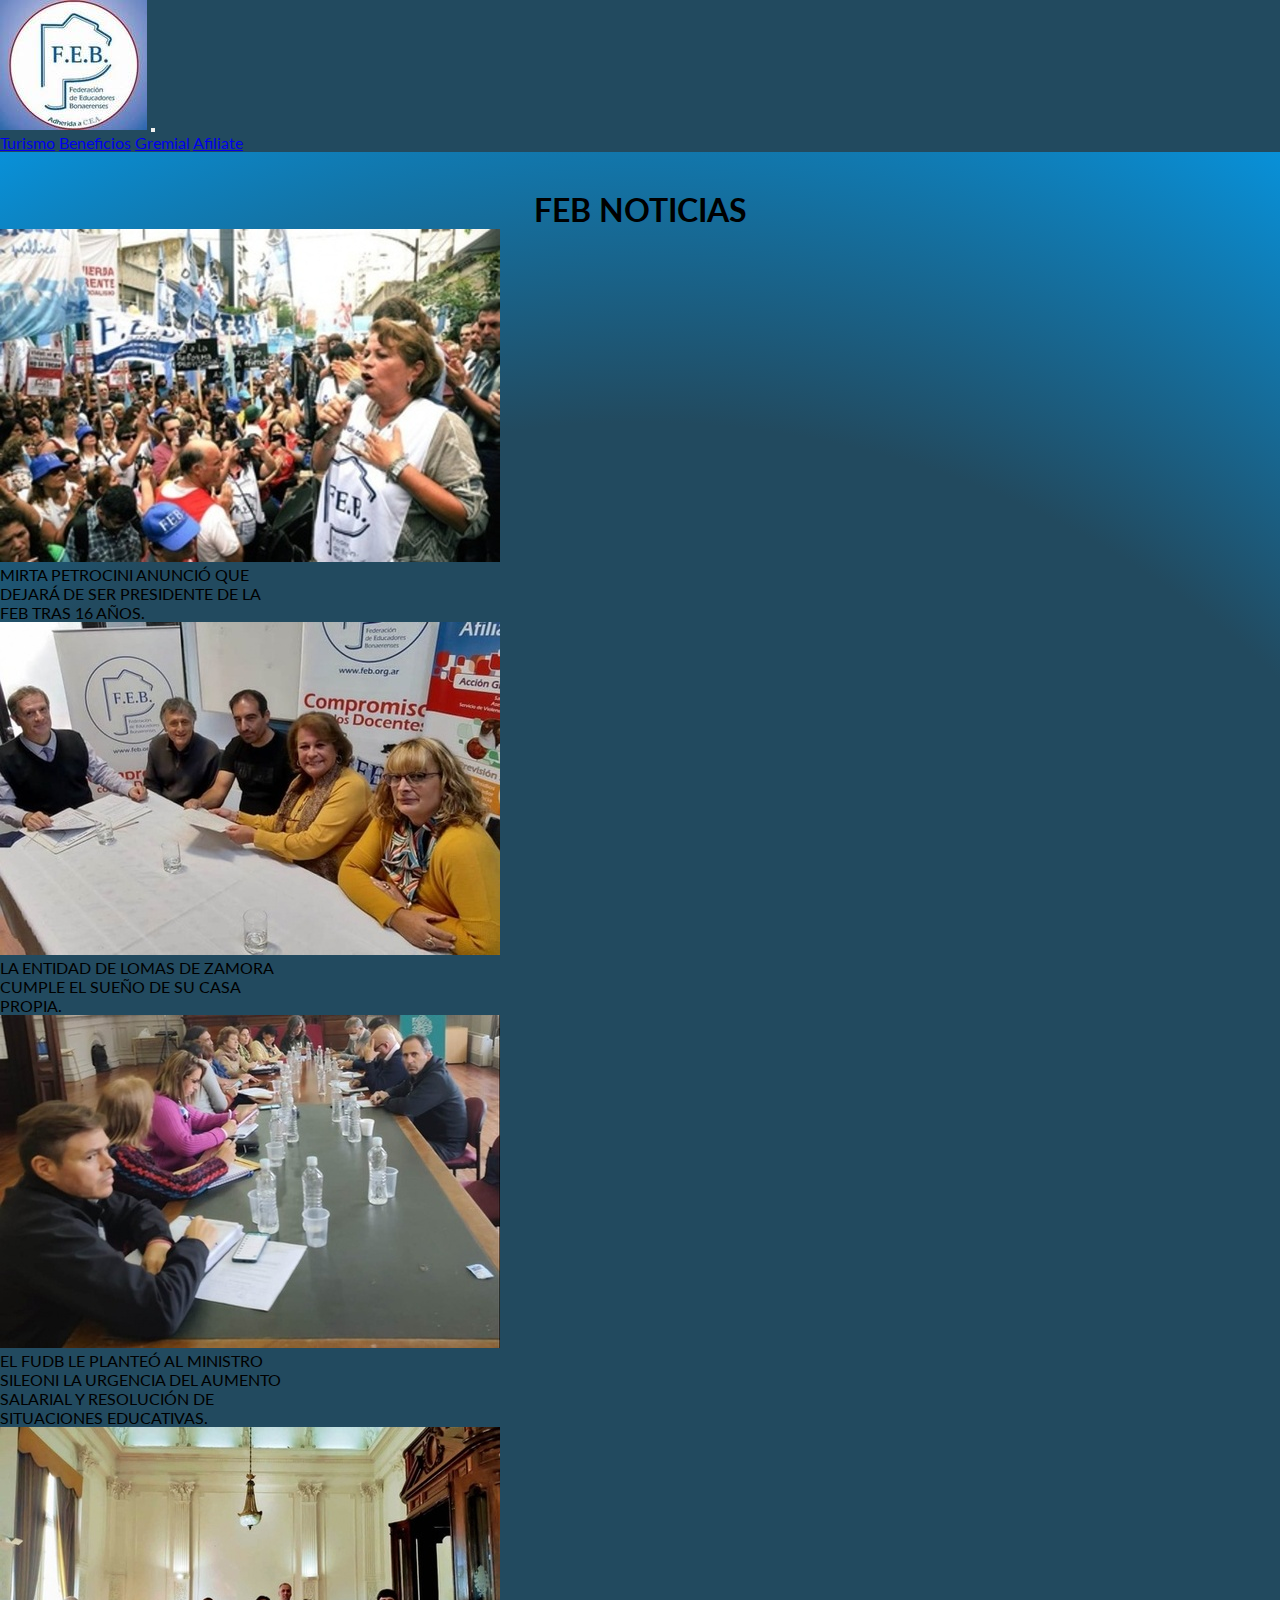
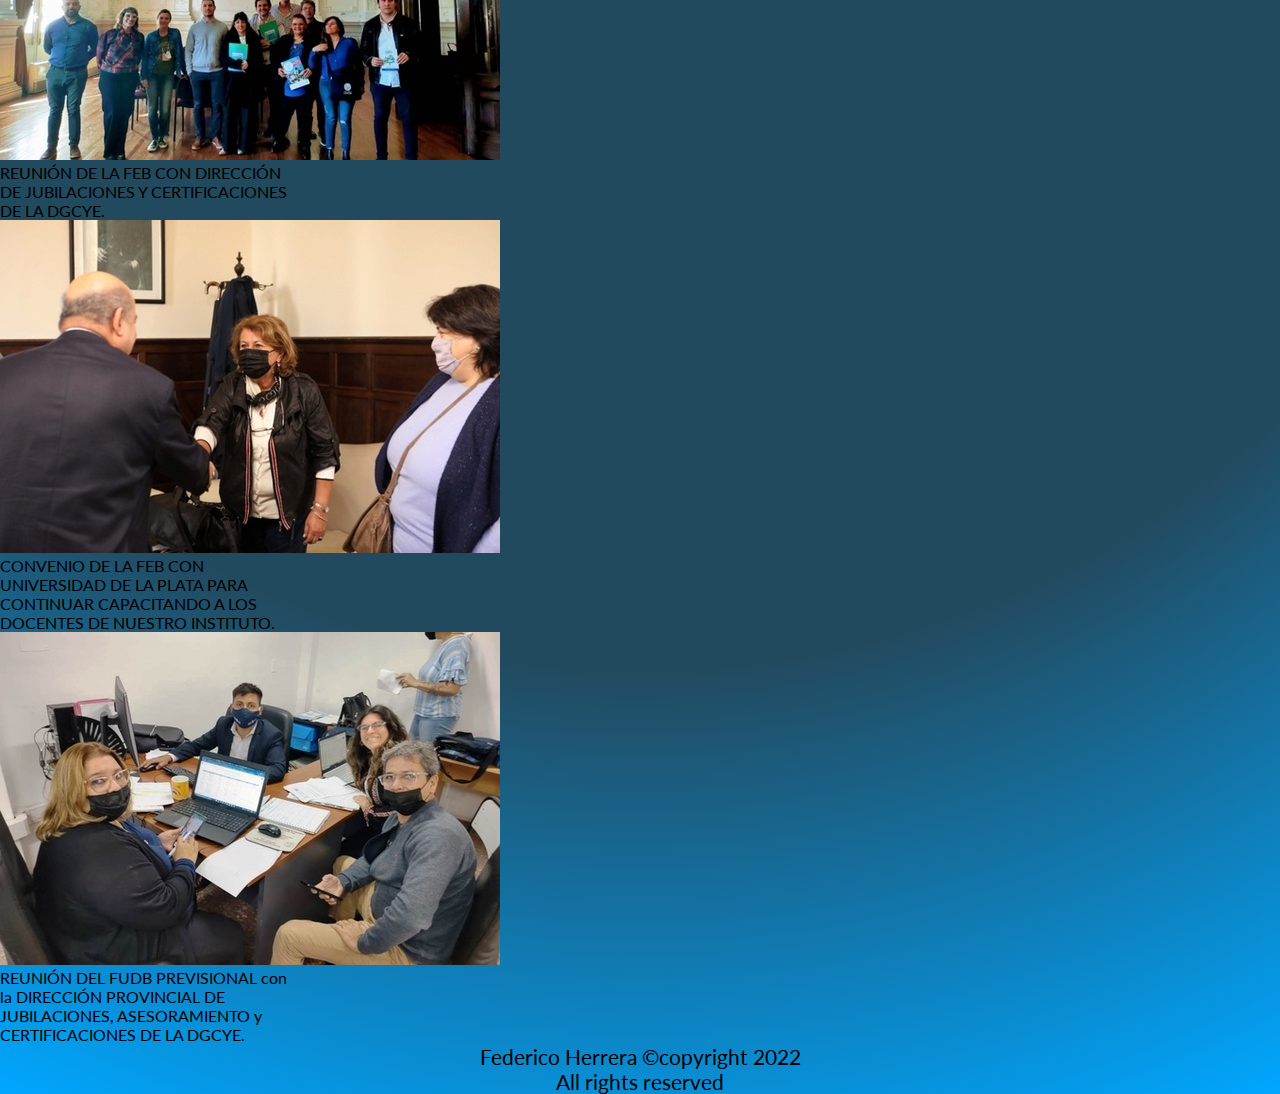
<file: index.html>
<!DOCTYPE html>
<html lang="es">
  <head>
    <meta charset="UTF-8"/>
    <meta http-equiv="X-UA-Compatible" content="IE=edge" />
    <meta name="viewport" content="width=device-width, initial-scale=1.0" />
    <meta name="keywords" content=" Feb, Gremio, docente, Gremio Docente, Maestros, Alumnos, Politica">
    <meta name="description" content="Esta es la pagina principal de FEB Las Flores. Gremio docente dirigido por Mirta Petroccini">
    <title>FEB Las Flores</title>
    <link rel="preconnect" href="https://fonts.googleapis.com" />
    <link rel="preconnect" href="https://fonts.gstatic.com" crossorigin />
    <link
      href="https://fonts.googleapis.com/css2?family=Lato&display=swap"
      rel="stylesheet"/>
    <link
      href="https://cdn.jsdelivr.net/npm/bootstrap@5.2.0-beta1/dist/css/bootstrap.min.css"
      rel="stylesheet"
      integrity="sha384-0evHe/X+R7YkIZDRvuzKMRqM+OrBnVFBL6DOitfPri4tjfHxaWutUpFmBp4vmVor"
      crossorigin="anonymous"/>
    <link rel="stylesheet" href="./css/styles.css" type="text/css" />
    <link rel="stylesheet" href="./css/media.css" type="text/css" />
  </head>
  <body id="bodyIndex">
    <header id="headerIndex">
      <nav class="navbar navbar-expand-lg bg-light">
        <div class="container-fluid navbarColor">
          <a class="navbar-brand" href="./index.html"><img src="./images/logo_feb.jpg" alt=""/></a>
          <button
            class="navbar-toggler"
            type="button"
            data-bs-toggle="collapse"
            data-bs-target="#navbarNavAltMarkup"
            aria-controls="navbarNavAltMarkup"
            aria-expanded="false"
            aria-label="Toggle navigation">
            <span class="navbar-toggler-icon"></span>
          </button>
          <div
            class="collapse navbar-collapse justify-content-end"
            id="navbarNavAltMarkup">
            <div class="navbar-nav">
              <a
                class="nav-link fs-4 wow animate__flip"
                href="./pages/turismo.html">Turismo</a>
              <a class="nav-link fs-4 wow animate__flip" href="./pages/beneficios.html">Beneficios</a>
              <a class="nav-link fs-4 wow animate__flip" href="./pages/gremial.html">Gremial</a>
              <a class="nav-link fs-4 wow animate__flip" href="./pages/afiliate.html">Afiliate</a>
            </div>
          </div>
        </div>
      </nav>
    </header>
    <main class="mainIndex">
      <h1 class="tituloIndex">FEB NOTICIAS</h1>
      <section class="row justify-content-around m-3 mt-5 mb-4">
        <div class="card" style="width: 18rem">
          <a
            href="https://feb.org.ar/nota/2306/mirta-petrocini-anuncio-que-dejara-de-ser-presidente-de-la-feb-tras-16-anos/"><img
              src="./images/noticia1.jpg"
              class="card-img-top"
              alt="Noticia Feb 1"/></a>
          <div class="card-body">
            <p class="card-text text-center">
              MIRTA PETROCINI ANUNCIÓ QUE DEJARÁ DE SER PRESIDENTE DE LA FEB
              TRAS 16 AÑOS.
            </p>
          </div>
        </div>
        <div class="card" style="width: 18rem">
          <a
            href="https://feb.org.ar/nota/2304/la-entidad-de-lomas-de-zamora-cumple-el-sueno-de-su-casa-propia/"><img
              src="./images/noticia2.jpeg"
              class="card-img-top"
              alt="Noticia Feb 2"/></a>
          <div class="card-body">
            <p class="card-text text-center">
              LA ENTIDAD DE LOMAS DE ZAMORA CUMPLE EL SUEÑO DE SU CASA PROPIA.
            </p>
          </div>
        </div>
        <div class="card" style="width: 18rem">
          <a
            href="https://feb.org.ar/nota/2303/el-fudb-le-planteo-al-ministro-sileoni-la-urgencia-del-aumento-salarial-y-resolucion-de-situaciones-educativas/"><img
              src="./images/noticia3.jpeg"
              class="card-img-top"
              alt="Noticia Feb 3"/></a>
          <div class="card-body">
            <p class="card-text text-center">
              EL FUDB LE PLANTEÓ AL MINISTRO SILEONI LA URGENCIA DEL AUMENTO
              SALARIAL Y RESOLUCIÓN DE SITUACIONES EDUCATIVAS.
            </p>
          </div>
        </div>
      </section>
      <section class="row justify-content-around m-3">
        <div class="card" style="width: 18rem">
          <a
            href="https://feb.org.ar/nota/2301/reunion-del-fudb-previsional-con-la-direccion-provincial-de-jubilaciones--asesoramiento-y-certificaciones-de-la-dgcye/">
            <img
              src="./images/noticia4.jpg"
              class="card-img-top"
              alt="Noticia Feb 4"/></a>
          <div class="card-body">
            <p class="card-text text-center">
              REUNIÓN DE LA FEB CON DIRECCIÓN DE JUBILACIONES Y CERTIFICACIONES
              DE LA DGCYE.
            </p>
          </div>
        </div>
        <div class="card" style="width: 18rem">
          <a
            href="https://feb.org.ar/nota/2300/convenio-de-la-feb-con-universidad-de-la-plata-para-continuar-capacitando-a-los-docentes-de-nuestro-instituto/"><img
              src="./images/noticia5.jpeg"
              class="card-img-top"
              alt="Noticia Feb 5"/></a>
          <div class="card-body">
            <p class="card-text text-center">
              CONVENIO DE LA FEB CON UNIVERSIDAD DE LA PLATA PARA CONTINUAR
              CAPACITANDO A LOS DOCENTES DE NUESTRO INSTITUTO.
            </p>
          </div>
        </div>
        <div class="card" style="width: 18rem">
          <a
            href="https://feb.org.ar/nota/2298/reunion-de-la-feb-con-direccion-de-jubilaciones-y-certificaciones-de-la-dgcye/"><img
              src="./images/noticia6.jpeg"
              class="card-img-top"
              alt="Noticia Feb 6"/></a>
          <div class="card-body">
            <p class="card-text text-center">
              REUNIÓN DEL FUDB PREVISIONAL con la DIRECCIÓN PROVINCIAL DE
              JUBILACIONES, ASESORAMIENTO y CERTIFICACIONES DE LA DGCYE.
            </p>
          </div>
        </div>
      </section>
    </main>
    <footer class="footerIndex">
      <p class="p__footer">
        Federico Herrera ©copyright 2022 <br />
        All rights reserved
      </p>
    </footer>
    <!-- JavaScript Boostrap -->
    <script
      src="https://cdn.jsdelivr.net/npm/bootstrap@5.2.0-beta1/dist/js/bootstrap.bundle.min.js"
      integrity="sha384-pprn3073KE6tl6bjs2QrFaJGz5/SUsLqktiwsUTF55Jfv3qYSDhgCecCxMW52nD2"
      crossorigin="anonymous"></script>
  </body>
</html>
</file>
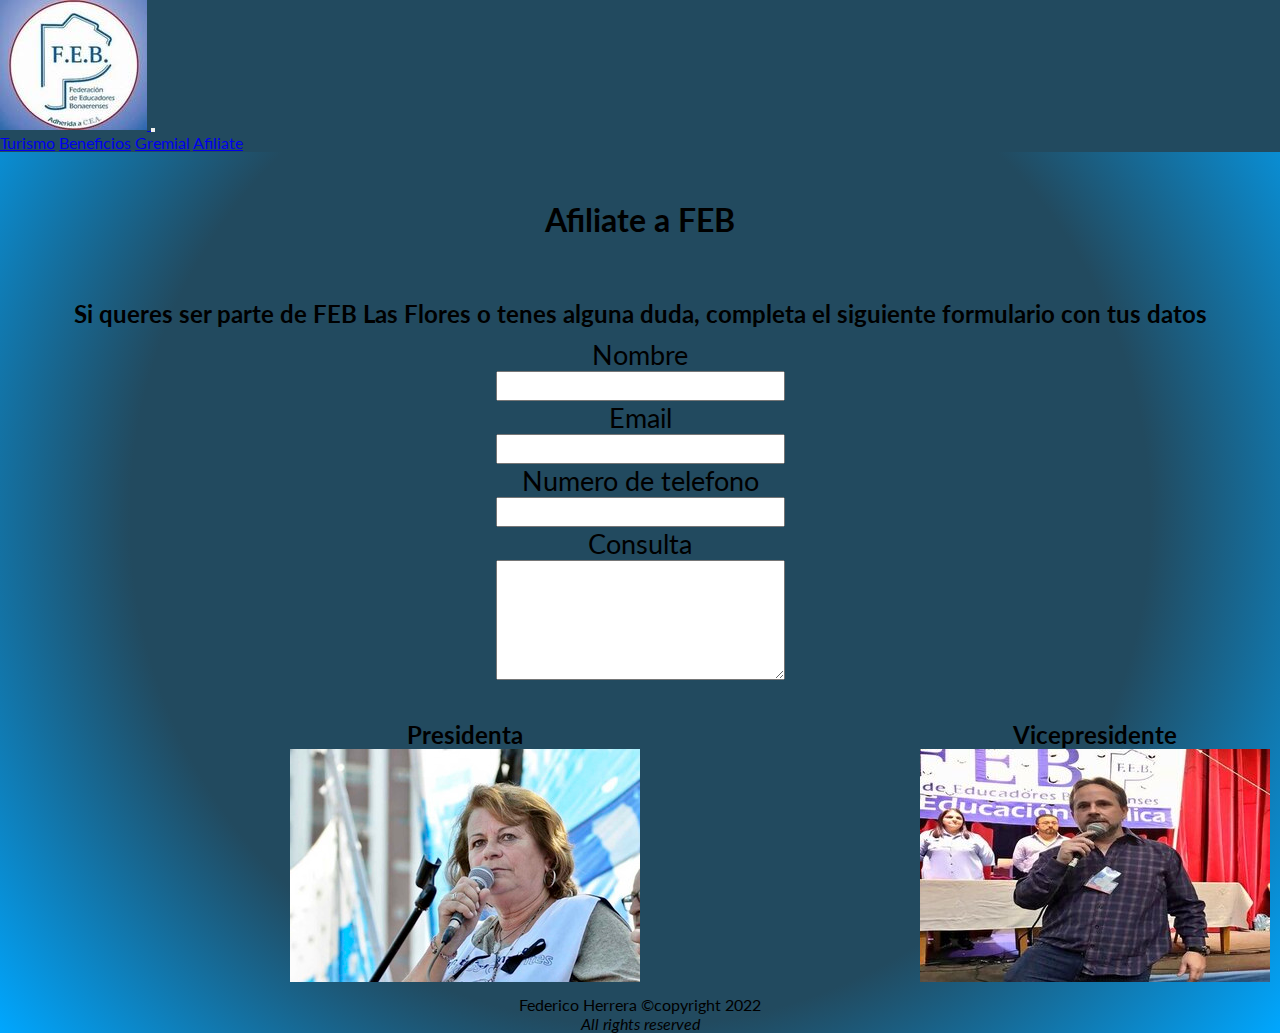
<file: pages/afiliate.html>
<!DOCTYPE html>
<html lang="es">
  <head>
    <meta charset="UTF-8" />
    <meta http-equiv="X-UA-Compatible" content="IE=edge" />
    <meta name="viewport" content="width=device-width, initial-scale=1.0" />
    <meta name="keywords" content=" Feb, Gremio, docente, Gremio Docente, Maestros, Alumnos, Politica">
    <meta name="description" content="Esta es la pagina de Beneficios de FEB Las Flores. 
    Vas a encontrar lo que ofrecemos a nuestros afiliados. Desde residencias hasta premios">
    <title>FEB Afiliate</title>
    <link rel="preconnect" href="https://fonts.googleapis.com" />
    <link rel="preconnect" href="https://fonts.gstatic.com" crossorigin />
    <link
      href="https://fonts.googleapis.com/css2?family=Lato&display=swap"
      rel="stylesheet"/>
    <link
      href="https://cdn.jsdelivr.net/npm/bootstrap@5.2.0-beta1/dist/css/bootstrap.min.css"
      rel="stylesheet"
      integrity="sha384-0evHe/X+R7YkIZDRvuzKMRqM+OrBnVFBL6DOitfPri4tjfHxaWutUpFmBp4vmVor"
      crossorigin="anonymous"/>
    <link rel="stylesheet" href="../css/styles.css" type="text/css" />
    <link rel="stylesheet" href="../css/media.css" type="text/css" />
  </head>
  <body>
    <header id="headerIndex">
      <nav class="navbar navbar-expand-lg bg-light">
        <div class="container-fluid navbarColor">
          <a class="navbar-brand" href="../index.html">
            <img src="../images/logo_feb.jpg" alt=""/>
          </a>
          <button
            class="navbar-toggler"
            type="button"
            data-bs-toggle="collapse"
            data-bs-target="#navbarNavAltMarkup"
            aria-controls="navbarNavAltMarkup"
            aria-expanded="false"
            aria-label="Toggle navigation">
            <span class="navbar-toggler-icon"></span>
          </button>
          <div class="collapse navbar-collapse justify-content-end" id="navbarNavAltMarkup">
            <div class="navbar-nav">
              <a class="nav-link fs-4" href="./turismo.html">Turismo</a>
              <a class="nav-link fs-4" href="./beneficios.html">Beneficios</a>
              <a class="nav-link fs-4" href="./gremial.html">Gremial</a>
              <a class="nav-link fs-4 active" href="./afiliate.html">Afiliate</a>
            </div>
          </div>
        </div>
      </nav>
    </header>
    <main id="afiliateMain">
      <h1 class="tituloAFiliate">Afiliate a FEB</h1>
      <h2 class="h1Afiliate text-center">Si queres ser parte de FEB Las Flores o tenes 
        alguna duda, completa el siguiente formulario con tus datos
      </h2>
      <div class="divFormulario">
        <form class="formulario" action="">
          <label class="nombre" for="name">Nombre</label>
          <input type="text" name="name" id="nombre" />
          <label class="email" for="email">Email</label>
          <input type="text" name="email" id="email" />
          <label class="numero" for="numero">Numero de telefono</label>
          <input type="text" name="numero" id="numero" />
          <label class="Consulta" for="consulta">Consulta</label>
          <textarea
            name="consulta"
            id="consulta"
            cols="34"
            rows="10"></textarea>
        </form>
      </div>
      <div class="divAutoridades">
        <div class="presidenta">
          <h2 class="h2__presidenta">Presidenta</h2>
          <img
            class="img__presidenta"
            src="../images/Presidenta.jpg"
            alt="Presidenta"/>
        </div>
        <div class="vicepresidente">
          <h2 class="h2__vicepresidente">Vicepresidente</h2>
          <img
            class="img__vicepresidente"
            src="../images/Vicepresidente.jpg"
            alt="Vice-Presiedenta"/>
        </div>
      </div>
    </main>
    <footer class="footerAfiliate fs-4">
      <p>Federico Herrera ©copyright 2022</p>
      <i>All rights reserved</i>
    </footer>
    <script
      src="https://cdn.jsdelivr.net/npm/bootstrap@5.2.0-beta1/dist/js/bootstrap.bundle.min.js"
      integrity="sha384-pprn3073KE6tl6bjs2QrFaJGz5/SUsLqktiwsUTF55Jfv3qYSDhgCecCxMW52nD2"
      crossorigin="anonymous"></script>
  </body>
</html>
</file>
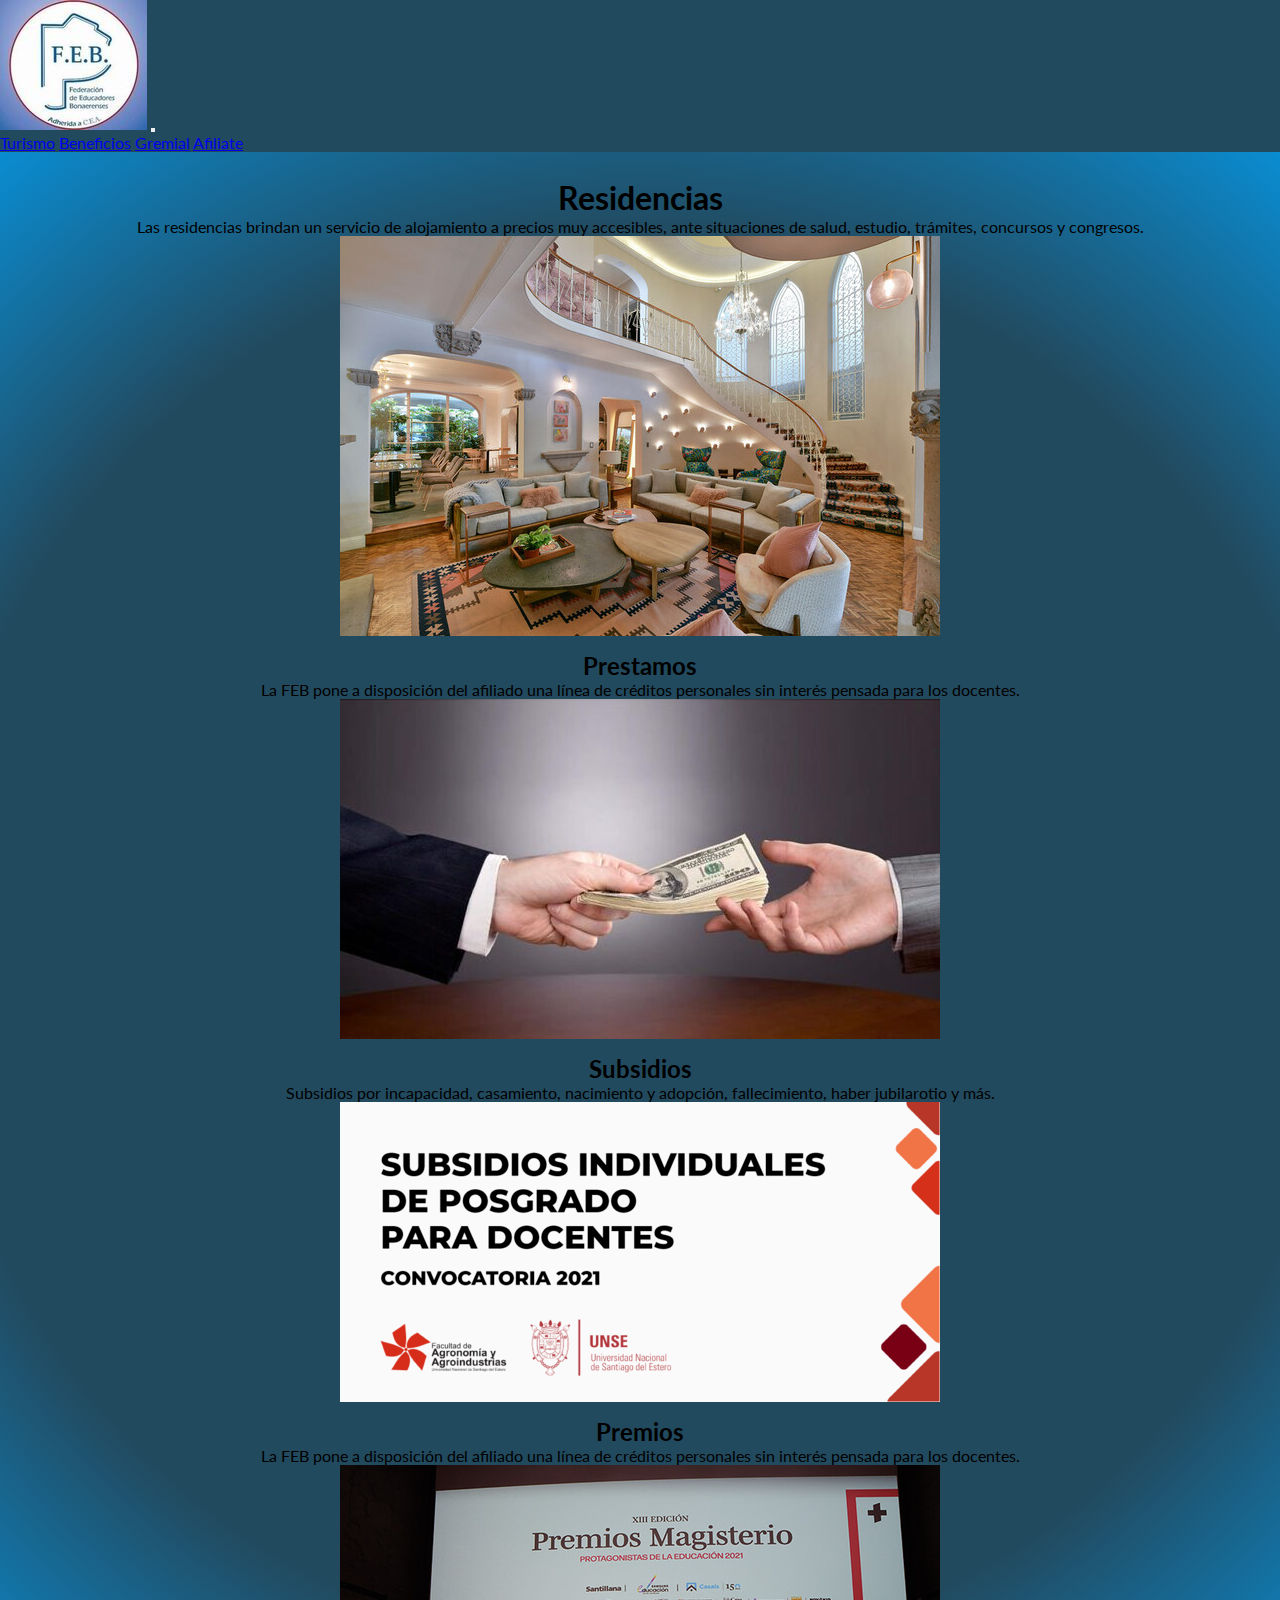
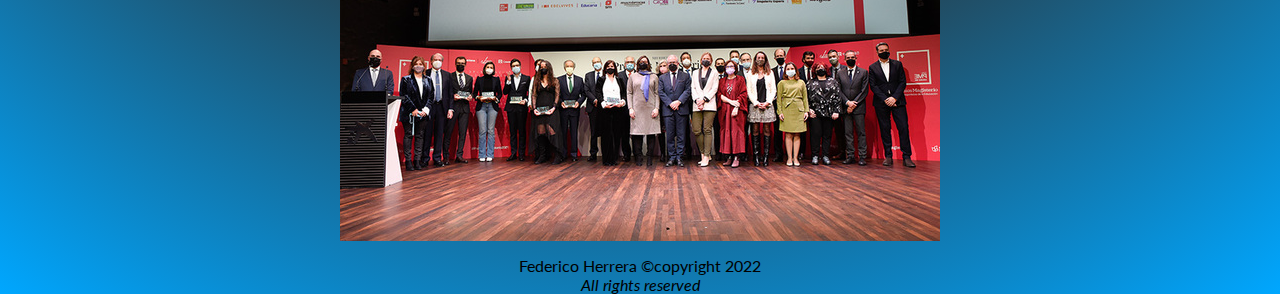
<file: pages/beneficios.html>
<!DOCTYPE html>
<html lang="es">
  <head>
    <meta charset="UTF-8" />
    <meta http-equiv="X-UA-Compatible" content="IE=edge" />
    <meta name="viewport" content="width=device-width, initial-scale=1.0" />
    <meta name="keywords" content=" Feb, Gremio, docente, Gremio Docente, Maestros, Alumnos, Politica">
    <meta name="description" content="Esta es la pagina de Beneficios de FEB Las Flores. Vas a encontrar todos los 
                      beneficios de ser afiliado del gremio">
    <title>FEB Beneficios</title>
    <link rel="preconnect" href="https://fonts.googleapis.com" />
    <link rel="preconnect" href="https://fonts.gstatic.com" crossorigin />
    <link
      href="https://fonts.googleapis.com/css2?family=Lato&display=swap"
      rel="stylesheet"/>
    <link
      href="https://cdn.jsdelivr.net/npm/bootstrap@5.2.0-beta1/dist/css/bootstrap.min.css"
      rel="stylesheet"
      integrity="sha384-0evHe/X+R7YkIZDRvuzKMRqM+OrBnVFBL6DOitfPri4tjfHxaWutUpFmBp4vmVor"
      crossorigin="anonymous"/>
    <link rel="stylesheet" href="../css/styles.css" type="text/css" />
    <link rel="stylesheet" href="../css/media.css" type="text/css" />
  </head>
  <body>
    <header id="headerIndex ">
      <nav class="navbar navbar-expand-lg bg-light ">
        <div class="container-fluid navbarColor">
          <a class="navbar-brand" href="../index.html"
            ><img src="../images/logo_feb.jpg" alt=""/></a>
          <button
            class="navbar-toggler"
            type="button"
            data-bs-toggle="collapse"
            data-bs-target="#navbarNavAltMarkup"
            aria-controls="navbarNavAltMarkup"
            aria-expanded="false"
            aria-label="Toggle navigation">
            <span class="navbar-toggler-icon"></span>
          </button>
          <div class="collapse navbar-collapse justify-content-end " id="navbarNavAltMarkup">
            <div class="navbar-nav">
              <a class="nav-link fs-4" href="./turismo.html">Turismo</a>
              <a class="nav-link fs-4 active" href="./beneficios.html">Beneficios</a>
              <a class="nav-link fs-4" href="./gremial.html">Gremial</a>
              <a class="nav-link fs-4" href="./afiliate.html">Afiliate</a>
            </div>
          </div>
        </div>
      </nav>
    </header>
    <main id="main__beneficios">
      <div id="main__div-1">
        <h1 class="div__h2__1 fs-1">Residencias</h1>
        <p class="beneficiosDiv__p1 fs-4">
          Las residencias brindan un servicio de alojamiento a precios muy
          accesibles, ante situaciones de salud, estudio, trámites, concursos y
          congresos.
        </p>
        <img
          class="fotoResidencia"
          src="../images/residencia.jpg"
          alt="Foto de Residencia"/>
      </div>
      <div id="main__div-2">
        <h2 class="div__h2__2 fs-1">Prestamos</h2>
        <p class="beneficiosDiv__p2 fs-4">
          La FEB pone a disposición del afiliado una línea de créditos
          personales sin interés pensada para los docentes.
        </p>
        <img
          class="fotoPrestamo"
          src="../images/prestamo.jpg"
          alt="Foto Prestamos"/>
      </div>
      <div id="main__div-3">
        <h2 class="div__h2__3 fs-1">Subsidios</h2>
        <p class="beneficiosDiv__p3 fs-4">
          Subsidios por incapacidad, casamiento, nacimiento y adopción,
          fallecimiento, haber jubilarotio y más.
        </p>
        <img
          class="fotoSubsidio"
          src="../images/subsidios.png"
          alt="Imagen Subsidio"/>
      </div>
      <div id="main__div-4">
        <h2 class="div__h2__4 fs-1">Premios</h2>
        <p class="beneficiosDiv__p4 fs-4">
          La FEB pone a disposición del afiliado una línea de créditos
          personales sin interés pensada para los docentes.
        </p>
        <img
          class="fotoPremio"
          src="../images/premios.jpg"
          alt="Imagen Premio"
        />
      </div>
    </main>
    <footer id="footerBeneficios" class="fs-4">
      <p>Federico Herrera ©copyright 2022</p>
      <i>All rights reserved</i>
    </footer>
    <script
      src="https://cdn.jsdelivr.net/npm/bootstrap@5.2.0-beta1/dist/js/bootstrap.bundle.min.js"
      integrity="sha384-pprn3073KE6tl6bjs2QrFaJGz5/SUsLqktiwsUTF55Jfv3qYSDhgCecCxMW52nD2"
      crossorigin="anonymous"></script>
  </body>
</html>
</file>
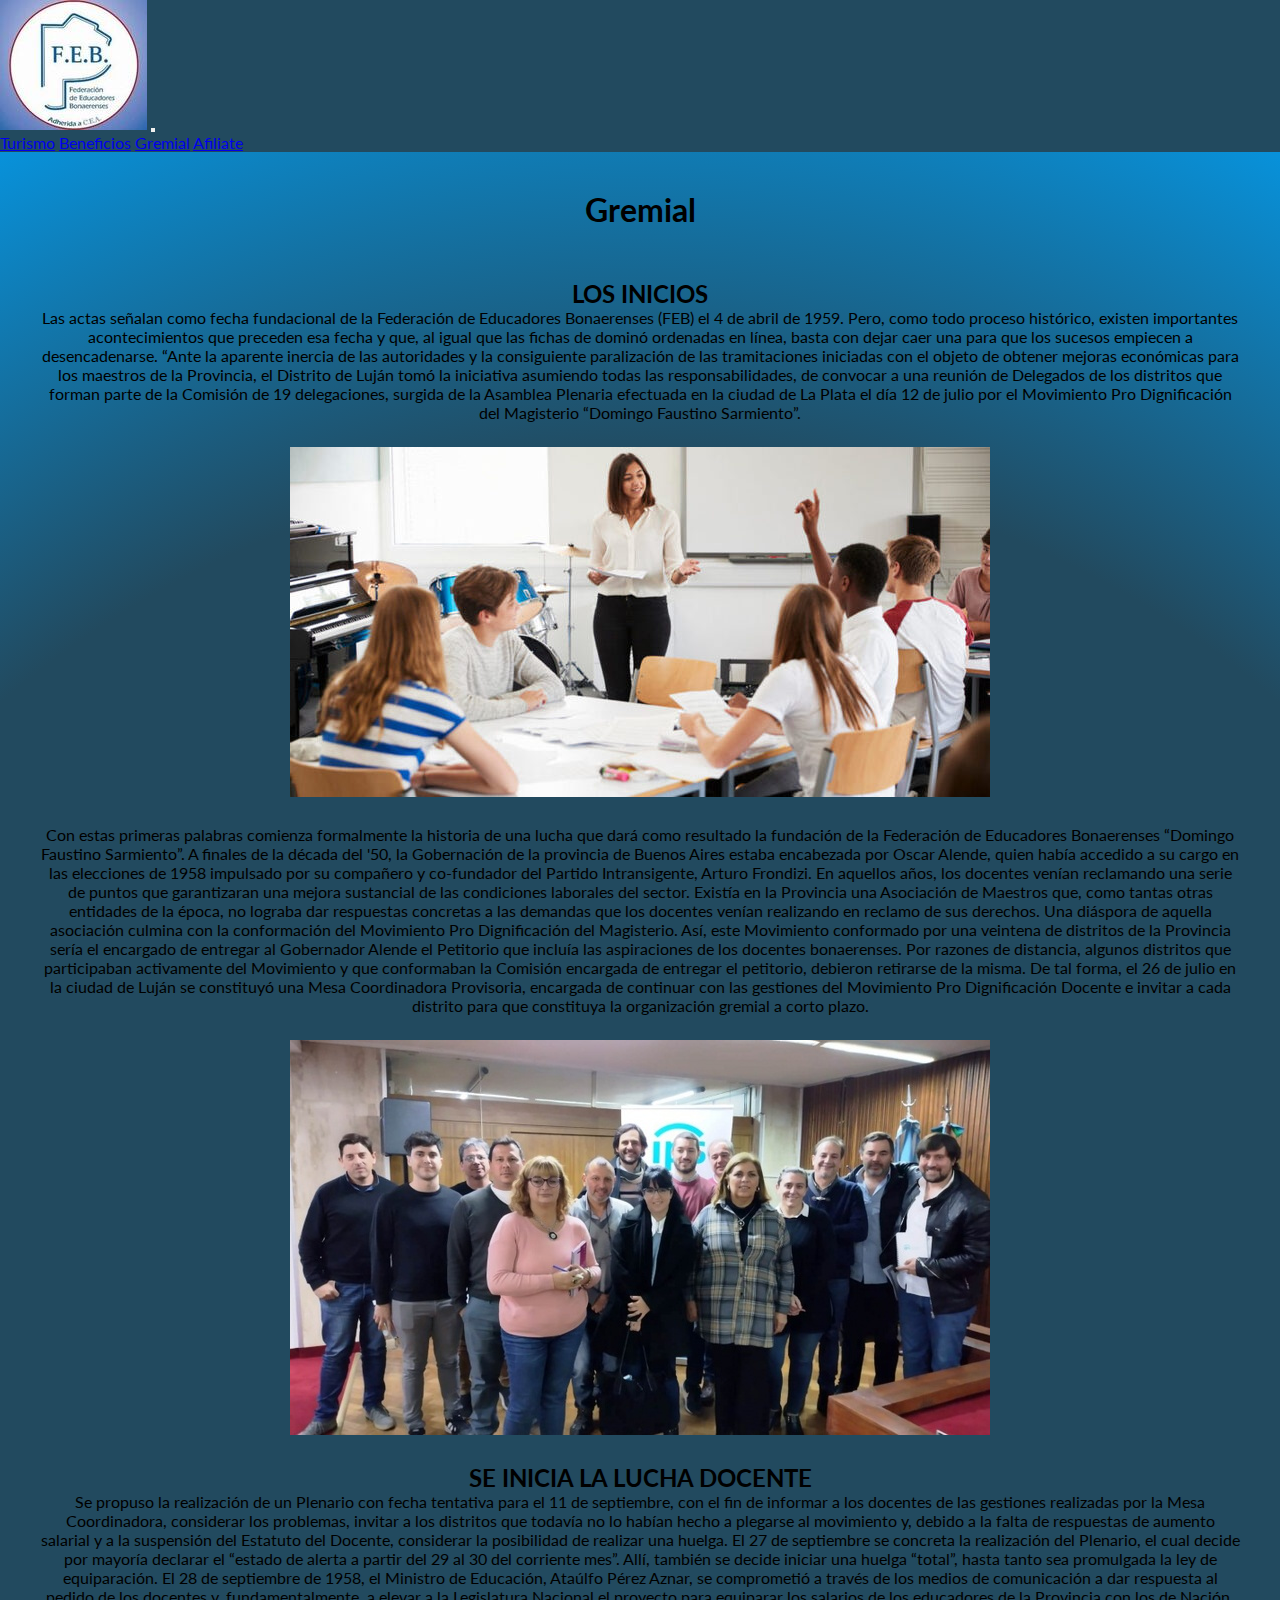
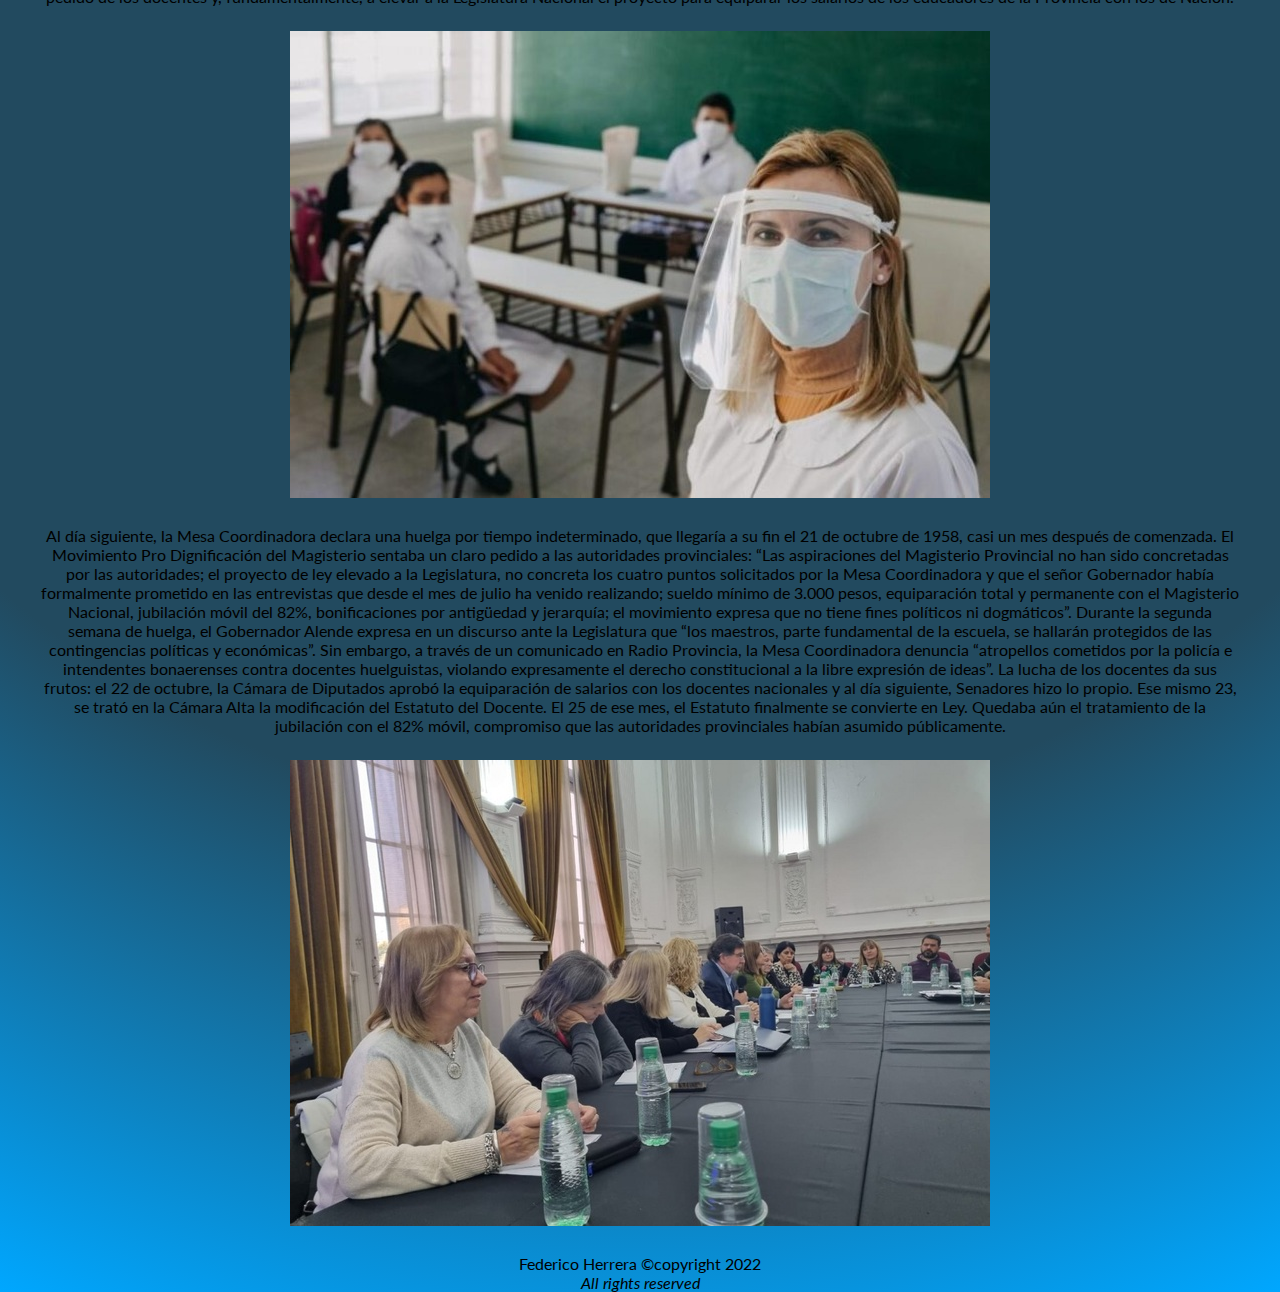
<file: pages/gremial.html>
<!DOCTYPE html>
<html lang="es">
  <head>
    <meta charset="UTF-8" />
    <meta http-equiv="X-UA-Compatible" content="IE=edge" />
    <meta name="viewport" content="width=device-width, initial-scale=1.0" />
    <meta name="keywords" content=" Feb, Gremio, docente, Gremio Docente, Maestros, Alumnos, Politica">
    <meta name="description" content="Esta es la pagina del Gremio de FEB Las Flores. Vas a encontrar la historia del gremio y sus comienzos">
    <title>FEB Gremial</title>
    <link rel="preconnect" href="https://fonts.googleapis.com" />
    <link rel="preconnect" href="https://fonts.gstatic.com" crossorigin />
    <link
      href="https://fonts.googleapis.com/css2?family=Lato&display=swap"
      rel="stylesheet"/>
    <link
      href="https://cdn.jsdelivr.net/npm/bootstrap@5.2.0-beta1/dist/css/bootstrap.min.css"
      rel="stylesheet"
      integrity="sha384-0evHe/X+R7YkIZDRvuzKMRqM+OrBnVFBL6DOitfPri4tjfHxaWutUpFmBp4vmVor"
      crossorigin="anonymous"/>
    <link rel="stylesheet" href="../css/styles.css" type="text/css" />
    <link rel="stylesheet" href="../css/media.css" type="text/css" />
  </head>
  <body>
    <header id="headerIndex">
      <nav class="navbar navbar-expand-lg bg-light">
        <div class="container-fluid navbarColor">
          <a class="navbar-brand" href="../index.html"
            ><img src="../images/logo_feb.jpg" alt=""/></a>
          <button
            class="navbar-toggler"
            type="button"
            data-bs-toggle="collapse"
            data-bs-target="#navbarNavAltMarkup"
            aria-controls="navbarNavAltMarkup"
            aria-expanded="false"
            aria-label="Toggle navigation">
            <span class="navbar-toggler-icon"></span>
          </button>
          <div class="collapse navbar-collapse justify-content-end" id="navbarNavAltMarkup">
            <div class="navbar-nav">
              <a class="nav-link fs-4" href="./turismo.html">Turismo</a>
              <a class="nav-link fs-4" href="./beneficios.html">Beneficios</a>
              <a class="nav-link fs-4 active" href="./gremial.html">Gremial</a>
              <a class="nav-link fs-4" href="./afiliate.html">Afiliate</a>
            </div>
          </div>
        </div>
      </nav>
    </header>
    <main class="main__gremial">
      <div>
        <h1 class="tituloGremial">Gremial</h1>
        <h2>LOS INICIOS</h2>
        <p class="fs-5">
          Las actas señalan como fecha fundacional de la Federación de
          Educadores Bonaerenses (FEB) el 4 de abril de 1959. Pero, como todo
          proceso histórico, existen importantes acontecimientos que preceden
          esa fecha y que, al igual que las fichas de dominó ordenadas en línea,
          basta con dejar caer una para que los sucesos empiecen a
          desencadenarse. “Ante la aparente inercia de las autoridades y la
          consiguiente paralización 
          de las tramitaciones iniciadas con el objeto de obtener mejoras
          económicas para los maestros de la Provincia, el Distrito de Luján
          tomó la iniciativa asumiendo todas las responsabilidades, de convocar
          a una reunión de Delegados de los distritos que forman parte de la
          Comisión de 19 delegaciones, surgida de la Asamblea Plenaria efectuada
          en la ciudad de La Plata el día 12 de julio por el Movimiento Pro
          Dignificación del Magisterio “Domingo Faustino Sarmiento”. 
        </p>
        <img class="gremialImg3" src="../images/gremialFoto3.jpeg" alt="Foto del gremio">
        <p class="fs-5">
          Con estas
          primeras palabras comienza formalmente la historia de una lucha que
          dará como resultado la fundación de la Federación de Educadores
          Bonaerenses “Domingo Faustino Sarmiento”. A finales de la década del
          '50, la Gobernación de la provincia de Buenos Aires estaba encabezada
          por Oscar Alende, quien había accedido a su cargo en las elecciones de
          1958 impulsado por su compañero y co-fundador del Partido
          Intransigente, Arturo Frondizi. En aquellos años, los docentes venían
          reclamando una serie de puntos que garantizaran una mejora sustancial
          de las condiciones laborales del sector. Existía en la Provincia una
          Asociación de Maestros que, como tantas otras entidades de la época,
          no lograba dar respuestas concretas a las demandas que los docentes
          venían realizando en reclamo de sus derechos. Una diáspora de aquella
          asociación culmina con la conformación del Movimiento Pro
          Dignificación del Magisterio. Así, este Movimiento conformado por una
          veintena de distritos de la Provincia sería el encargado de entregar
          al Gobernador Alende el Petitorio que incluía las aspiraciones de los
          docentes bonaerenses. Por razones de distancia, algunos distritos que
          participaban activamente del Movimiento y que conformaban la Comisión
          encargada de entregar el petitorio, debieron retirarse de la misma. De
          tal forma, el 26 de julio en la ciudad de Luján se constituyó una Mesa
          Coordinadora Provisoria, encargada de continuar con las gestiones del
          Movimiento Pro Dignificación Docente e invitar a cada distrito para
          que constituya la organización gremial a corto plazo.
        </p>
        <img class="gremialImg2" src="../images/gremialFoto1.jpeg" alt="Foto del gremio">
      </div>
      <div>
        <h2>SE INICIA LA LUCHA DOCENTE</h2>
        <p class="fs-5">
          Se propuso la realización de un Plenario con fecha
          tentativa para el 11 de septiembre, con el fin de informar a los
          docentes de las gestiones realizadas por la Mesa Coordinadora,
          considerar los problemas, invitar a los distritos que todavía no lo
          habían hecho a plegarse al movimiento y, debido a la falta de
          respuestas de aumento salarial y a la suspensión del Estatuto del
          Docente, considerar la posibilidad de realizar una huelga. El 27 de
          septiembre se concreta la realización del Plenario, el cual decide por
          mayoría declarar el “estado de alerta a partir del 29 al 30 del
          corriente mes”. Allí, también se decide iniciar una huelga “total”,
          hasta tanto sea promulgada la ley de equiparación. El 28 de septiembre
          de 1958, el Ministro de Educación, Ataúlfo Pérez Aznar, se comprometió
          a través de los medios de comunicación a dar respuesta al pedido de
          los docentes y, fundamentalmente, a elevar a la Legislatura Nacional
          el proyecto para equiparar los salarios de los educadores de la
          Provincia con los de Nación. 
        </p>
        <img class="gremialImg4" src="../images/gremialFoto4.jpeg" alt="Foto del gremio">
        <p class="fs-5">
          Al día siguiente, la Mesa Coordinadora
          declara una huelga por tiempo indeterminado, que llegaría a su fin el
          21 de octubre de 1958, casi un mes después de comenzada. El Movimiento
          Pro Dignificación del Magisterio sentaba un claro pedido a las
          autoridades provinciales: “Las aspiraciones del Magisterio Provincial
          no han sido concretadas por las autoridades; el proyecto de ley
          elevado a la Legislatura, no concreta los cuatro puntos solicitados
          por la Mesa Coordinadora y que el señor Gobernador había formalmente
          prometido en las entrevistas que desde el mes de julio ha venido
          realizando; sueldo mínimo de 3.000 pesos, equiparación total y
          permanente con el Magisterio Nacional, jubilación móvil del 82%,
          bonificaciones por antigüedad y jerarquía; el movimiento expresa que
          no tiene fines políticos ni dogmáticos”. Durante la segunda semana de
          huelga, el Gobernador Alende expresa en un discurso ante la
          Legislatura que “los maestros, parte fundamental de la escuela, se
          hallarán protegidos de las contingencias políticas y económicas”. Sin
          embargo, a través de un comunicado en Radio Provincia, la Mesa
          Coordinadora denuncia “atropellos cometidos por la policía e
          intendentes bonaerenses contra docentes huelguistas, violando
          expresamente el derecho constitucional a la libre expresión de ideas”.
          La lucha de los docentes da sus frutos: el 22 de octubre, la Cámara de
          Diputados aprobó la equiparación de salarios con los docentes
          nacionales y al día siguiente, Senadores hizo lo propio. Ese mismo 23,
          se trató en la Cámara Alta la modificación del Estatuto del Docente.
          El 25 de ese mes, el Estatuto finalmente se convierte en Ley. Quedaba
          aún el tratamiento de la jubilación con el 82% móvil, compromiso que
          las autoridades provinciales habían asumido públicamente.
        </p>
        <img class="gremialImg4" src="../images/gremialFoto2.jpeg" alt="Foto del gremio">
      </div>
    </main>
    <footer class="footer_gremial fs-4">
      <p>Federico Herrera ©copyright 2022</p>
      <i>All rights reserved</i>
    </footer>
    <script
      src="https://cdn.jsdelivr.net/npm/bootstrap@5.2.0-beta1/dist/js/bootstrap.bundle.min.js"
      integrity="sha384-pprn3073KE6tl6bjs2QrFaJGz5/SUsLqktiwsUTF55Jfv3qYSDhgCecCxMW52nD2"
      crossorigin="anonymous"
    ></script>
  </body>
</html>
</file>
<file: css/styles.css>
* {
  margin: 0;
  padding: 0;
  box-sizing: border-box;
}

.propiedadExtend, #main__div-1,
#main__div-2,
#main__div-3,
#main__div-4, #main__beneficios {
  display: flex;
  flex-direction: column;
  align-items: center;
}

body {
  font-family: "Lato", sans-serif;
  background: rgb(34, 74, 95) no-repeat;
  background: radial-gradient(circle, rgb(34, 74, 95) 0%, rgb(34, 74, 95) 62%, rgb(0, 167, 255) 100%);
}

header {
  height: 130px;
}

/*INDEX*/
.tituloIndex {
  text-align: center;
  margin-top: 60px;
}

.footerIndex {
  width: 100%;
  text-align: center;
  font-size: 1.3em;
}

.navbarColor {
  background-color: #224A5F;
  z-index: 1;
}

.containerImgTurismo {
  display: flex;
  justify-content: space-around;
  margin-top: 25px;
}

.turismo__footer {
  margin-top: 25px;
  width: 100%;
  text-align: center;
  font-size: 1.3em;
}

/*BENEFICIOS*/
#main__beneficios {
  margin-top: 3rem;
}

#main__div-1,
#main__div-2,
#main__div-3,
#main__div-4 {
  margin-bottom: 15px;
  text-align: center;
}

#footerBeneficios {
  text-align: center;
}

/*GREMIAL*/
.tituloGremial {
  margin-bottom: 50px;
}

.main__gremial {
  display: flex;
  flex-direction: column;
  text-align: center;
  margin-top: 60px;
  margin-left: 40px;
  margin-right: 40px;
}

.gremialImg1,
.gremialImg2,
.gremialImg3,
.gremialImg4 {
  margin: 25px 0;
}

.footer_gremial {
  text-align: center;
}

/*AFILIATE*/
.tituloAFiliate {
  margin-top: 70px;
}

#afiliateMain {
  display: flex;
  flex-direction: column;
  align-items: center;
}
#afiliateMain label {
  font-size: 1.7rem;
  text-align: center;
}

.h1Afiliate {
  margin-top: 60px;
}

.formulario {
  margin-top: 10px;
  display: flex;
  flex-direction: column;
}
.formulario #consulta {
  height: 120px;
}
.formulario input {
  height: 30px;
}

.divAutoridades {
  margin-top: 40px;
  display: flex;
  justify-content: space-evenly;
  text-align: center;
}

.presidenta {
  margin-right: 40%;
}

.footerAfiliate {
  text-align: center;
  margin-top: 10px;
}

/*# sourceMappingURL=styles.css.map */
</file>
<file: css/media.css>
@media (min-width: 1000px) {
    .turismo__footer {
      position: relative;
      top: 200px;
      margin: 0;
    }
  }


@media (min-width: 250px) and (max-width: 912px) {

    .containerImgTurismo {
        flex-direction: column;
    }

    .card {
        margin-bottom: 25px;
    }

    .turismo__img1, 
    .turismo__img2, 
    .turismo__img3 {
        margin-bottom: 50px;
    }

    .gremialImg1, 
    .gremialImg2,
    .gremialImg3,
    .gremialImg4 {
        max-width: 500px;
    }

    .img__presidenta,
    .img__vicepresidente {
        width: 250px;
        height: 180px;
    }
}
</file>
